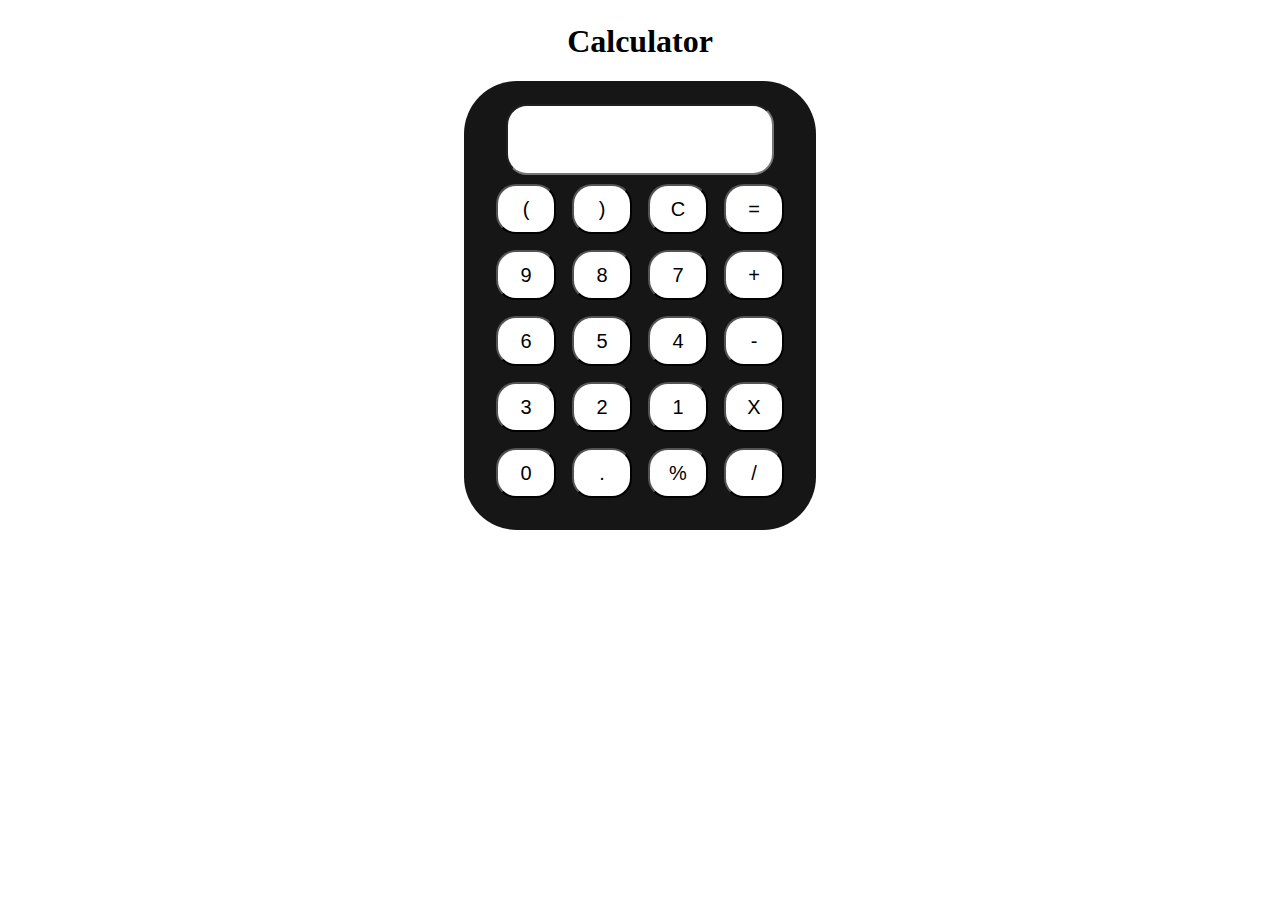
<file: Task3-calculator/index.html>
<!DOCTYPE html>
<html lang="en">
 
<head>
    <meta charset="UTF-8">
    <meta name="viewport" content="width=device-width, initial-scale=1.0">
    <meta http-equiv="X-UA-Compatible" content="ie=edge">
    <link rel="stylesheet" href="style.css">
    <title>Calculator</title>
</head>
 
<body>
    <div class="container">
        <h1> Calculator</h1>
 
        <div class="calculator">
            <input type="text" name="screen" id="display">
            <table>
                <tr>
                    <td><button>(</button></td>
                    <td><button>)</button></td>
                    <td><button>C</button></td>
                    <td><button>=</button></td>
                </tr>
                <tr>
                    <td><button>9</button></td>
                    <td><button>8</button></td>
                    <td><button>7</button></td>
                    <td><button>+</button></td>
                </tr>
                <tr>
                    <td><button>6</button></td>
                    <td><button>5</button></td>
                    <td><button>4</button></td>
                    <td><button>-</button></td>
                </tr>
                <tr>
                    <td><button>3</button></td>
                    <td><button>2</button></td>
                    <td><button>1</button></td>
                    <td><button>X</button></td>
                </tr>
                <tr>
                    <td><button>0</button></td>
                    <td><button>.</button></td>
                    <td><button>%</button></td>
                    <td><button>/</button></td>
                </tr>
            </table>
        </div>
    </div>
 
</body>
<script src="index.js"></script>
 
</html>
</file>
<file: Task3-calculator/style.css>
.container{
    text-align: center;
    margin-top:23px
}
 
table{
    margin: auto;
}
 
input{
    border-radius: 21px;
    font-size:34px;
    height: 65px;
    width: 260px;
    scroll-behavior: smooth;
}
 
button{
    border-radius: 20px;
    font-size: 20px;
    background: #ffffff;
    width: 60px;
    height: 50px;
    margin: 6px;
}
 
.calculator{
    background-color: #161616;
    padding: 23px;
    border-radius: 53px;
    display: inline-block;
   
}
</file>
